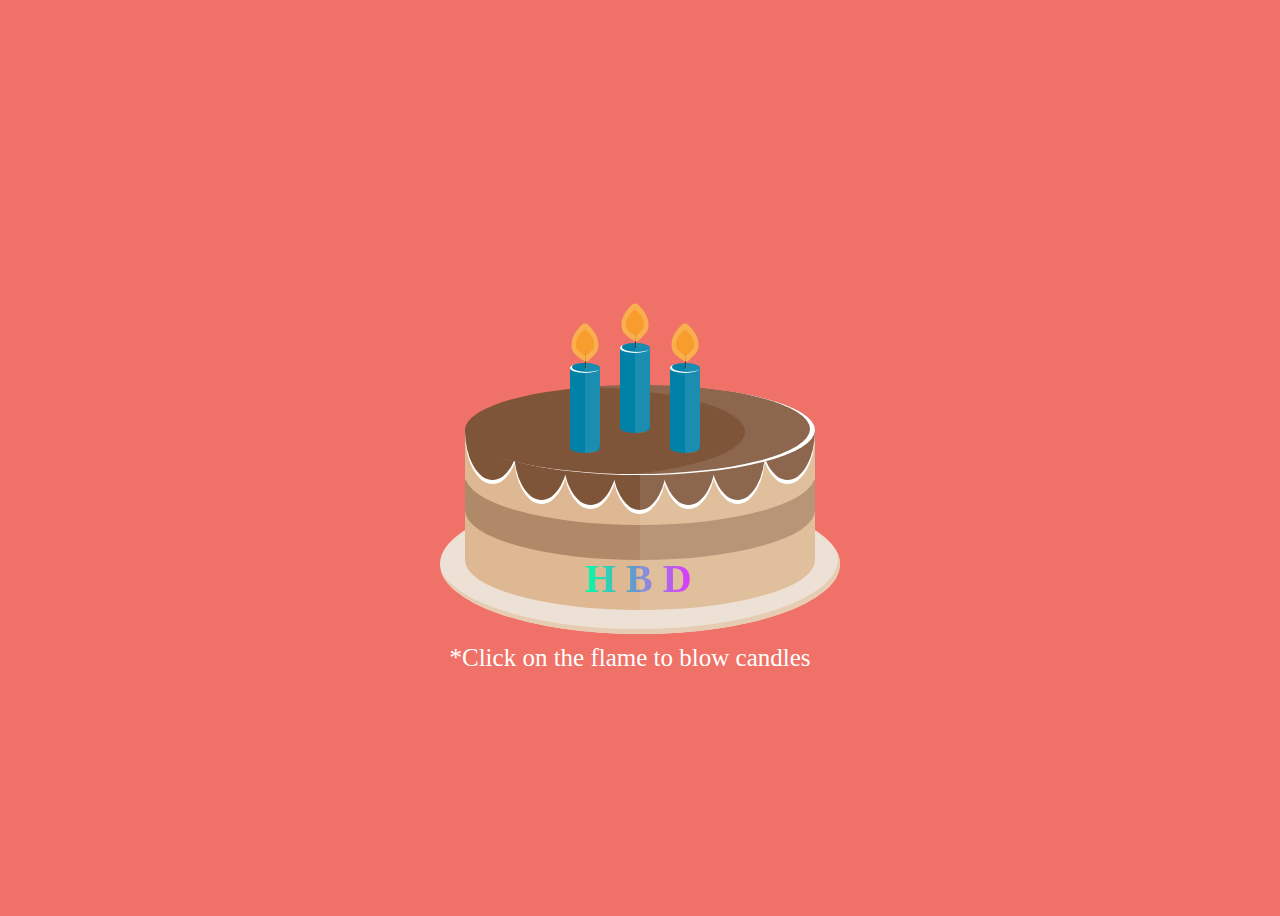
<file: Birthday_cake/index.html>
<!DOCTYPE html>
<html lang="en">
<head>
  <meta charset="UTF-8">
  <meta name="viewport" content="width=device-width, initial-scale=1.0">
  <link rel="stylesheet" href="style.css">
  <title>Birthday Candle</title>
  
</head>
<body>
  
  <div id="birthday-cake">
    <div class="cake">
      <p class="text">Happy Birthday!</p>
      <div class="middle"></div>
      <div class="chocs"></div>
      <div class="top"></div>
      <p class="text3">H B D</p>
    </div>
    <div class="candles">
      <div class="flame"></div>
      <div class="flame2"></div>
      <div class="flame3"></div>
      <div class="shadows"></div>
    </div>
    <p class="text2">*Click on the flame to blow candles</p>
  </div>
  <!-- <div id="volume-bar"></div> -->
  <script src="script.js"></script>
</body>
</html>
</file>
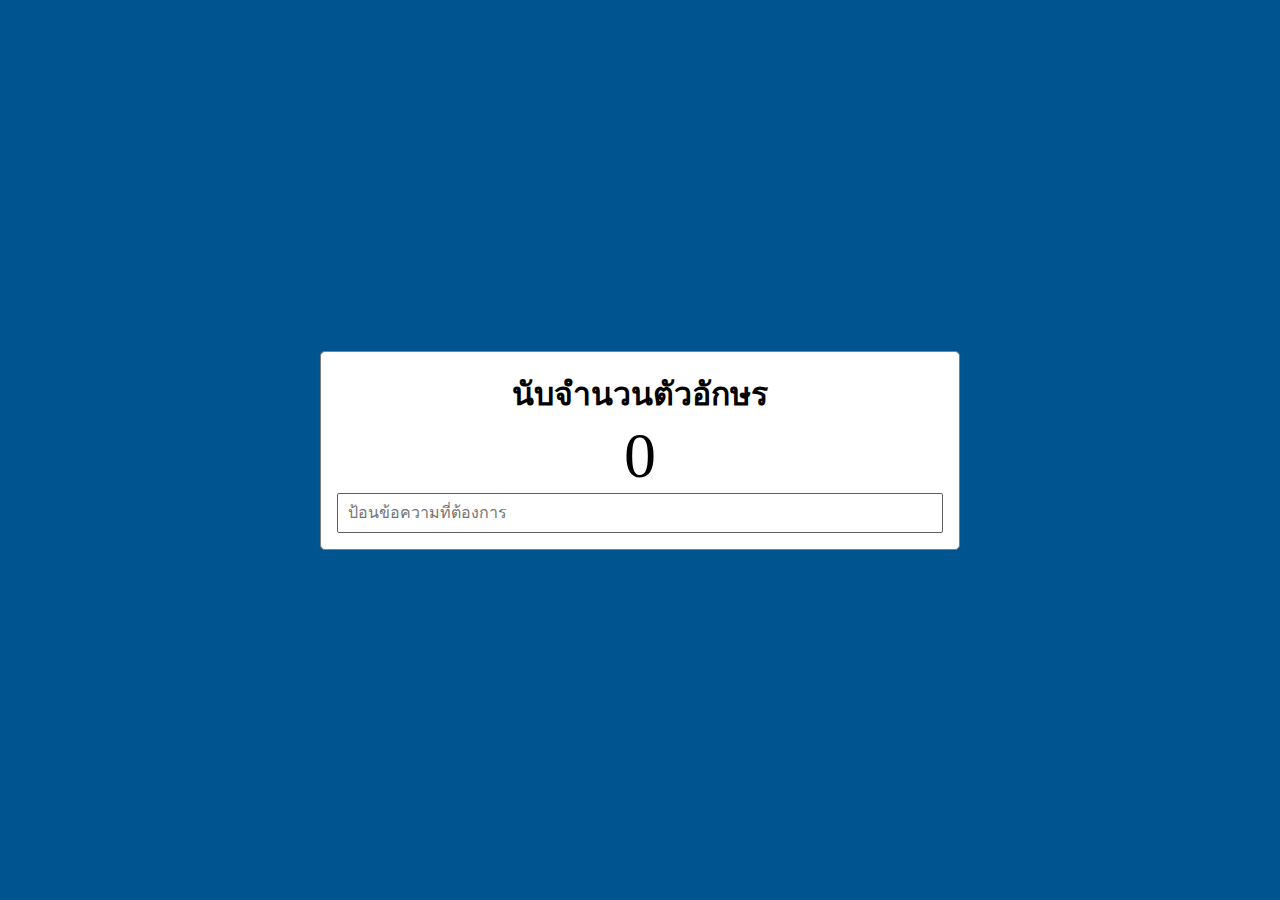
<file: Character-Count/index.html>
<!DOCTYPE html>
<html lang="en">
<head>
    <meta charset="UTF-8">
    <meta name="viewport" content="width=device-width, initial-scale=1.0">
    <link rel="stylesheet" href="style.css">
    <title>Input Character Count</title>
</head>
<body>
    <div class="container">
        <h1>นับจำนวนตัวอักษร</h1>
        <span class="count">0</span>
        <input type="text" placeholder="ป้อนข้อความที่ต้องการ">
    </div>
    <script src="app.js"></script>
</body>
</html>
</file>
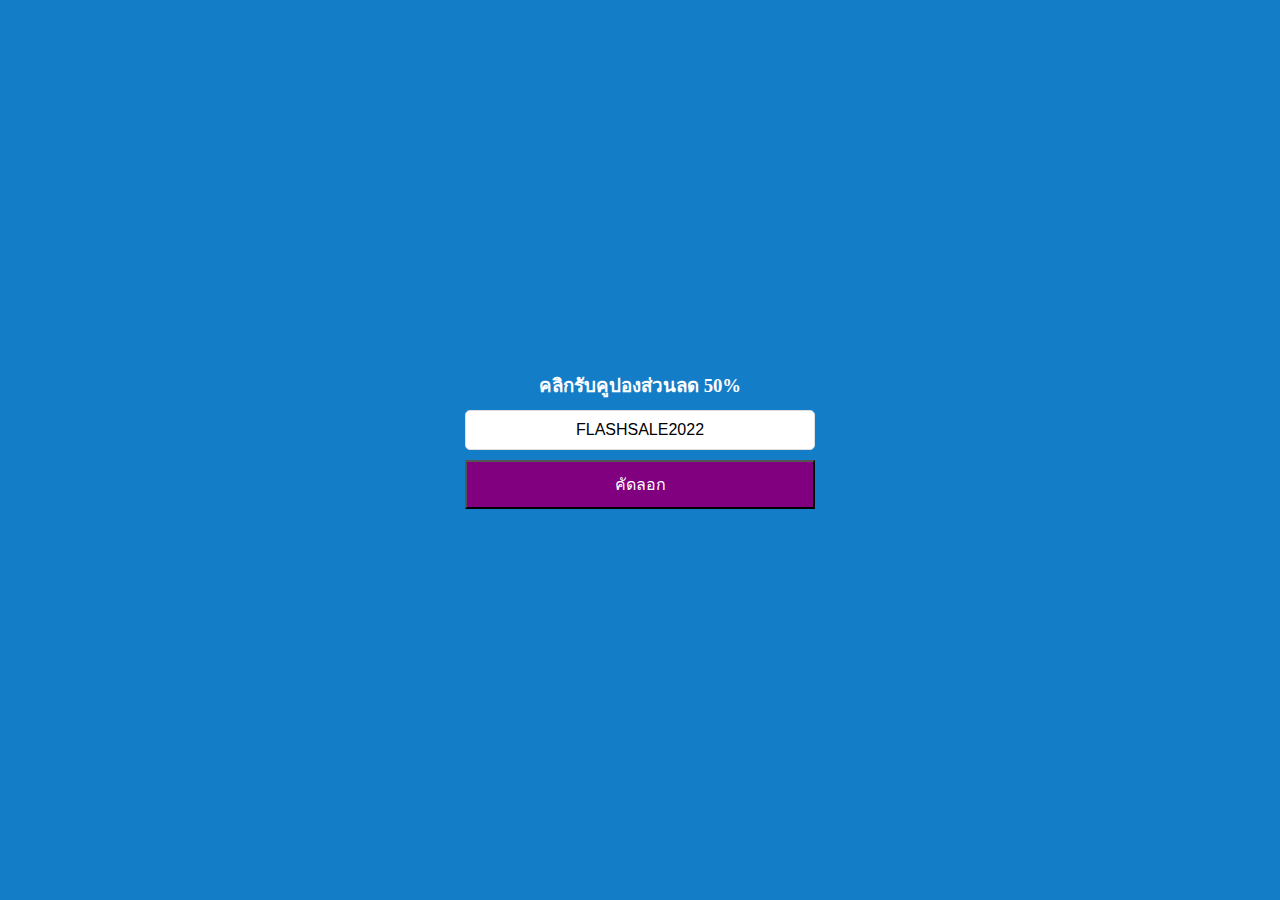
<file: ClicktoCopy/index.html>
<!DOCTYPE html>
<html lang="en">
<head>
    <meta charset="UTF-8">
    <meta name="viewport" content="width=device-width, initial-scale=1.0">
    <link rel="stylesheet" href="style.css">
    <title>Click to Copy</title>
</head>
<body>
    <div class="container">
        <h3>คลิกรับคูปองส่วนลด 50%</h3>
        <input type="text" class="coupon" readonly value="FLASHSALE2022">
        <button class="btn">คัดลอก</button>
    </div>
    <script src="script.js"></script>
</body>
</html>
</file>
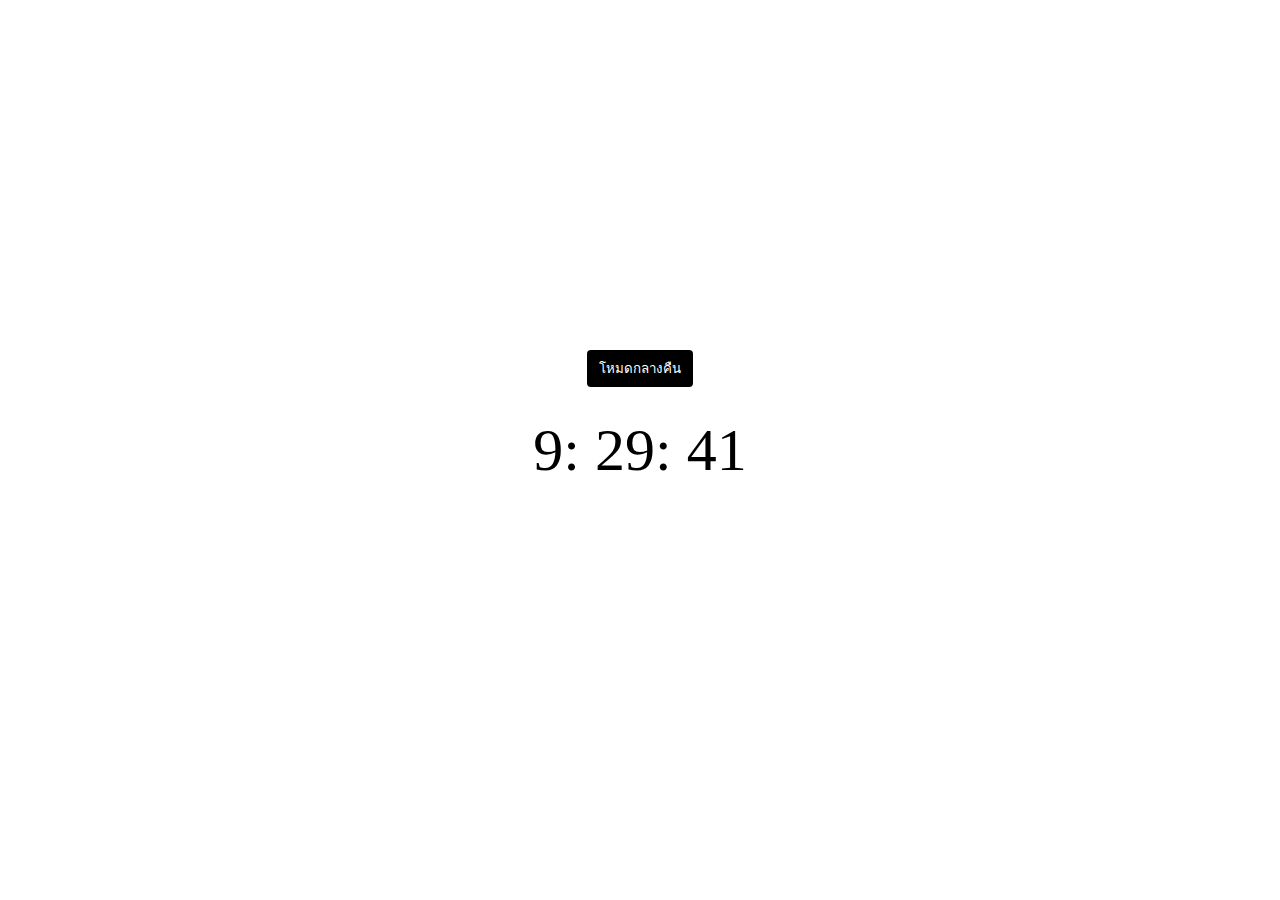
<file: ClockLight-Dark/index.html>
<!DOCTYPE html>
<html lang="en">
<head>
    <meta charset="UTF-8">
    <meta name="viewport" content="width=device-width, initial-scale=1.0">
    <link rel="stylesheet" href="style.css">
    <title>Clock Litgh/Dark Mode</title>
</head>
<body>
    <div class="container">
        <div class="time">เวลาปัจจุบัน</div>
    </div>
    <button class="toggle">โหมดกลางคืน</button>
    <script src="app.js"></script>
</body>
</html>
</file>
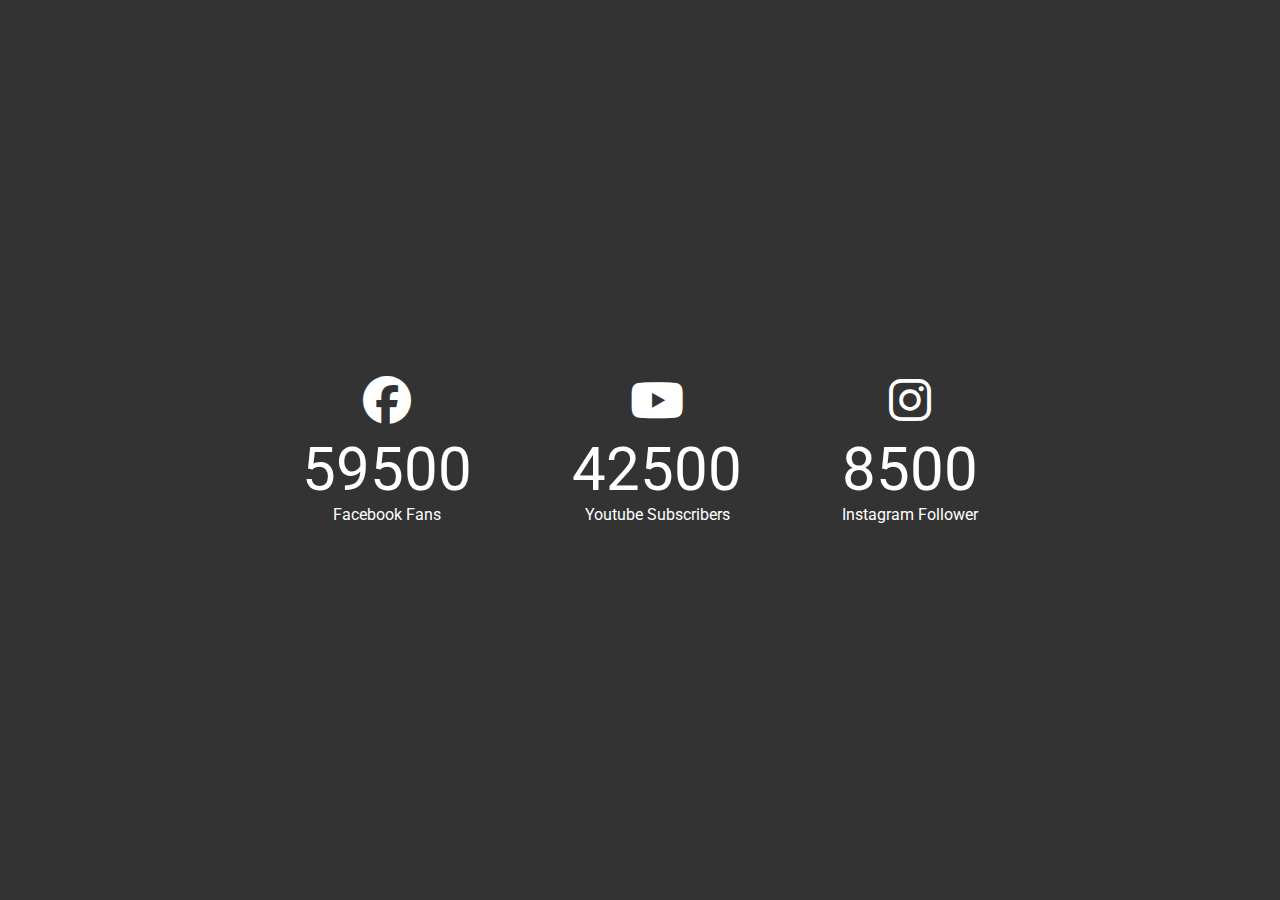
<file: Increment-counter/index.html>
<!DOCTYPE html>
<html lang="en">
<head>
    <meta charset="UTF-8">
    <meta name="viewport" content="width=device-width, initial-scale=1.0">
    <link rel="stylesheet" href="https://cdnjs.cloudflare.com/ajax/libs/font-awesome/6.5.1/css/all.min.css">
    <link rel="stylesheet" href="style.css">
    <title>Increment Counter</title>
</head>
<body>
    <div class="counter-container">
        <i class="fa-brands fa-facebook fa-3x" ></i>
        <div class="counter" data-target="70000">0</div>
        <span>Facebook Fans</span>
    </div>
    <div class="counter-container">
        <i class="fa-brands fa-youtube fa-3x"></i>
        <div class="counter" data-target="50000">0</div>
        <span>Youtube Subscribers</span>
    </div>
    <div class="counter-container">
        <i class="fa-brands fa-instagram fa-3x"></i>
        <div class="counter" data-target="10000">0</div>
        <span>Instagram Follower</span>
    </div>
    
    <script src="app.js"></script>
</body>
</html>
</file>
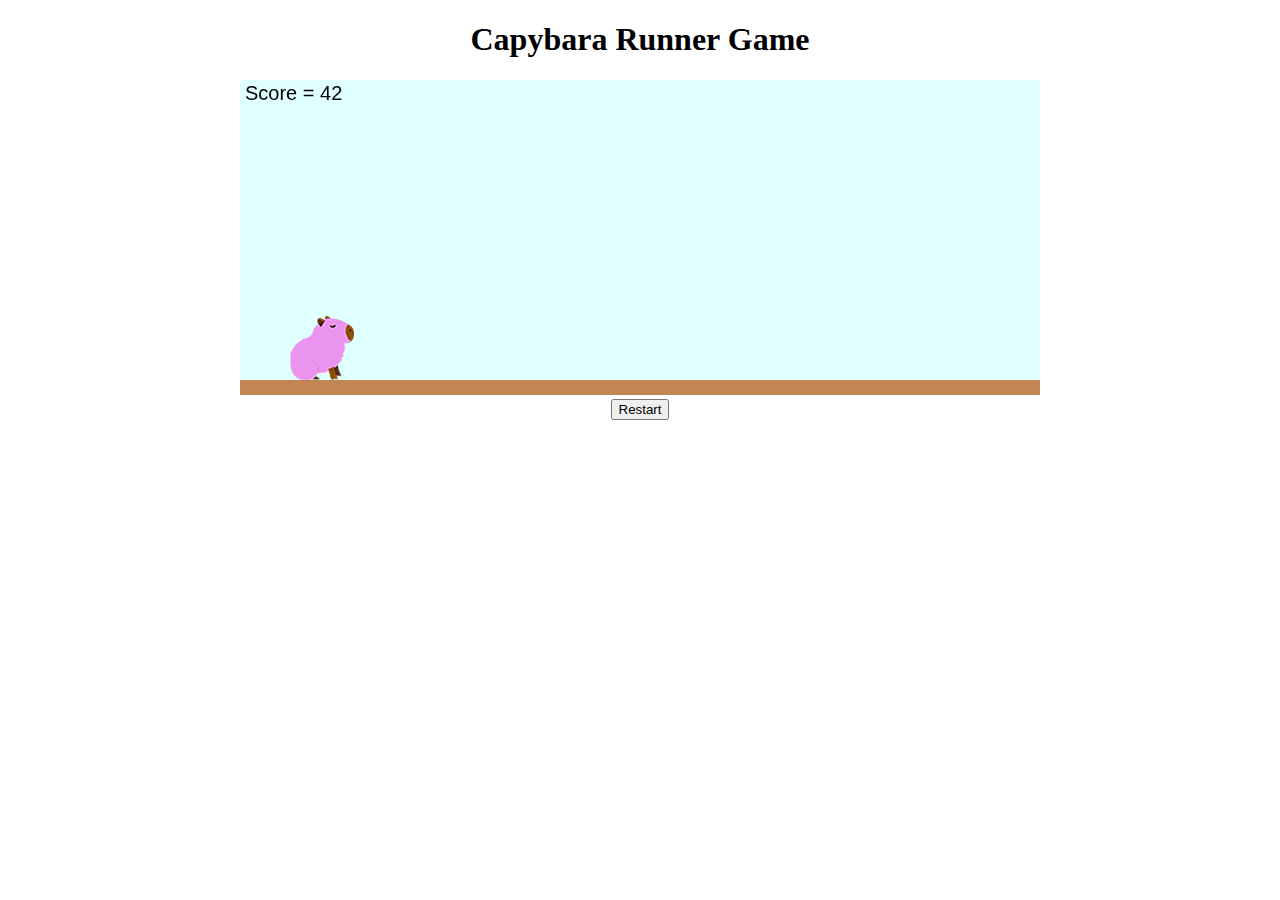
<file: JS-game/index.html>
<!DOCTYPE html>
<html lang="en">
<head>
    <meta charset="UTF-8">
    <meta name="viewport" content="width=device-width, initial-scale=1.0">
    <title>JavaScript Game</title>
    <link rel="stylesheet" href="style.css">
</head>
<body>
    <h1>Capybara Runner Game</h1>
    <canvas id="board"></canvas>
    <br>
    <button id="restart-btn" onclick="restartGame()">Restart</button>
    <script src="app.js"></script>
</body>
</html>
</file>
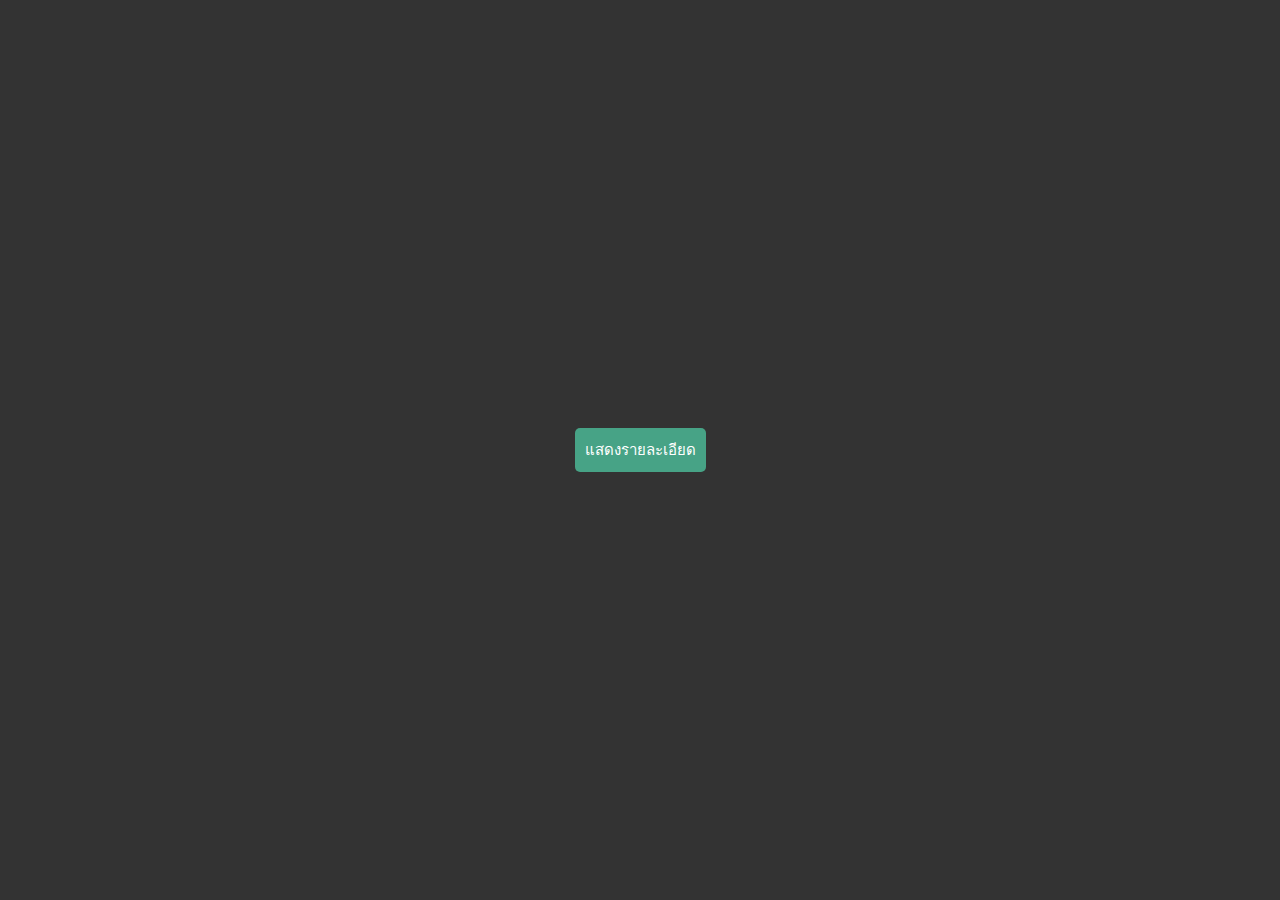
<file: ModalPopup/index.html>
<!DOCTYPE html>
<html lang="en">
<head>
    <meta charset="UTF-8">
    <meta name="viewport" content="width=device-width, initial-scale=1.0">
    <link rel="stylesheet" href="style.css">
    <title>Modal & Popup</title>
</head>
<body>
    <button class="open-btn">แสดงรายละเอียด</button>
    <section class="modal-container">
        <div class="modal">
            <h1>ข้อมูลสินค้า</h1>
            <p>Lorem ipsum dolor sit amet consectetur adipisicing elit. Unde, sequi deserunt modi exercitationem ipsum, corrupti quidem odit rem pariatur saepe error voluptas incidunt ratione in, quis provident perspiciatis repudiandae at.</p>
            <button class="close-btn">ปิด</button>
        </div>
    </section>
    <script src="app.js"></script>
</body>
</html>
</file>
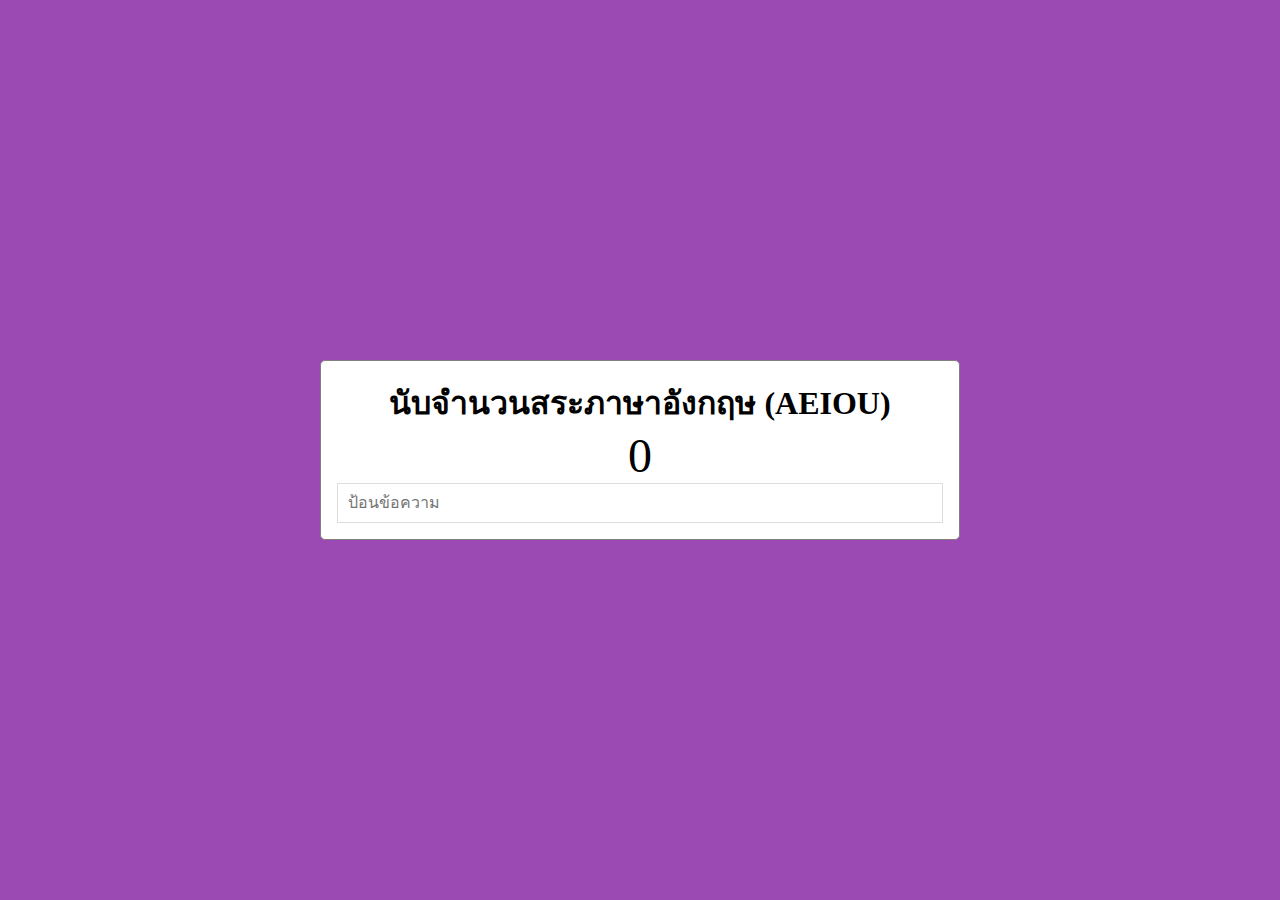
<file: VowelCounting/index.html>
<!DOCTYPE html>
<html lang="en">
<head>
    <meta charset="UTF-8">
    <meta name="viewport" content="width=device-width, initial-scale=1.0">
    <link rel="stylesheet" href="style.css">
    <title>VowelCounting</title>
</head>
<body>
    <div class="container">
        <h1>นับจำนวนสระภาษาอังกฤษ (AEIOU)</h1>
        <span class="count">0</span>
        <input type="text" placeholder="ป้อนข้อความ">
    </div>
    <script src="app.js"></script>
</body>
</html>
</file>
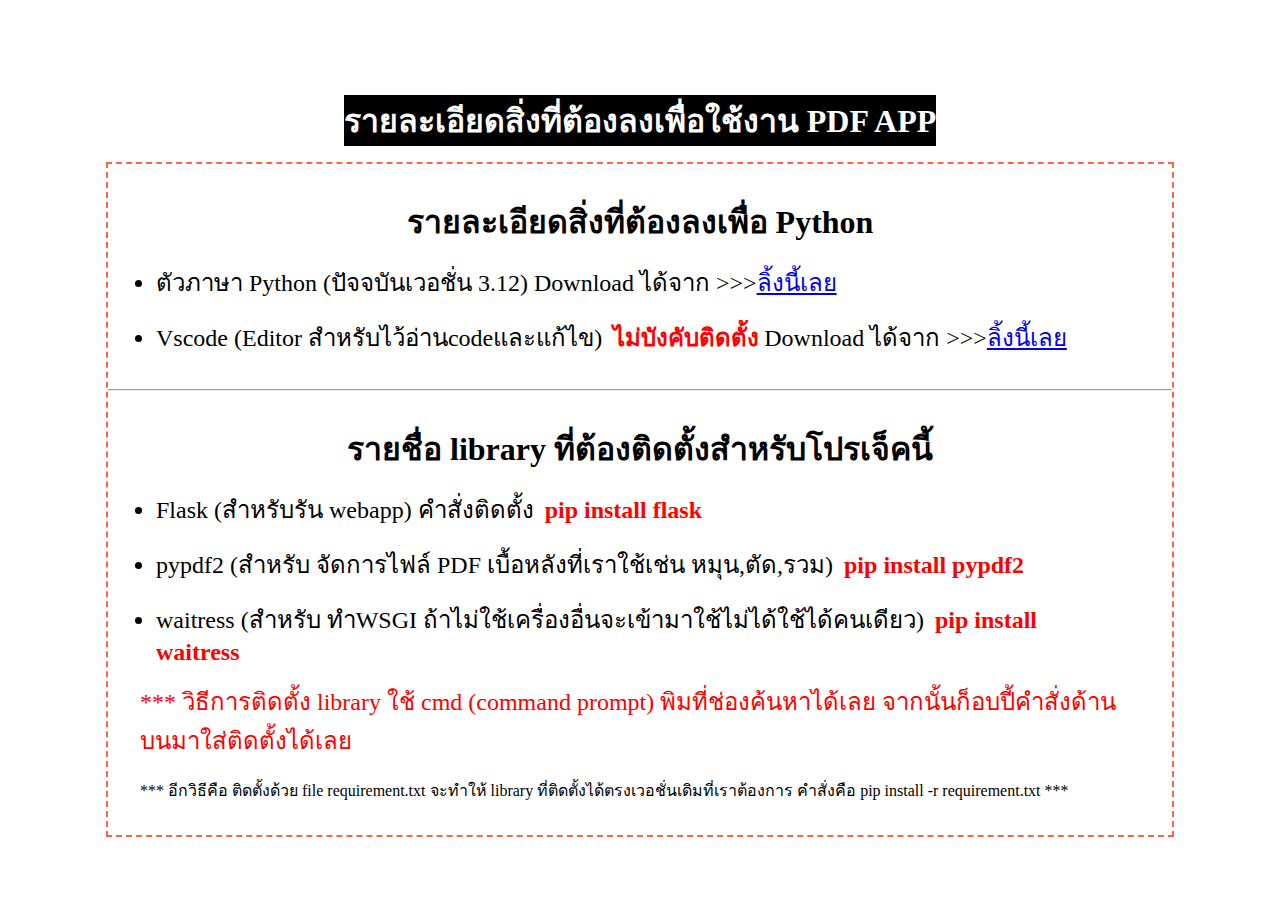
<file: pdfmanual.html>
<!DOCTYPE html>
<html lang="en">
<head>
    <meta charset="UTF-8">
    <meta name="viewport" content="width=device-width, initial-scale=1.0">
    <title>Document</title>
    <style>
        *{
            margin: 0;
            padding: 0;
            box-sizing: border-box;
        }
        body{
            display: flex;
            flex-direction: column;
            justify-content: center;
            align-items: center;
            height: 100vh;
        }
        #title{
            background-color: black;
            color: white;
        }
        
        h1{
            margin: 2rem;
            margin-bottom:1rem ;
            font-size: 2rem;
            text-align: center;
        }

        .container{
            border: dashed 2px tomato;
        }

        .detail{
            margin: 2rem;
            width: 1000px;
        }

        li{
            font-size: 1.5rem;
            margin: 1rem;
        }

        b{
            font-size: 1.5rem;
            margin: 5px;
            color: red;
        }
        .remark{
            font-size: 1.5rem;
            color: red;
        }
    </style>
</head>
<body>
    <h1 id="title">รายละเอียดสิ่งที่ต้องลงเพื่อใช้งาน PDF APP</h1>
    <div class="container">
        <div class="detail">
            <h1>รายละเอียดสิ่งที่ต้องลงเพื่อ Python</h1>
        <ul>
            <li>ตัวภาษา Python (ปัจจบันเวอชั่น 3.12) Download ได้จาก >>><a href="https://www.python.org/">ลิ้งนี้เลย</a></li>
            <li>Vscode (Editor สำหรับไว้อ่านcodeและแก้ไข) <b >ไม่บังคับติดตั้ง</b>Download ได้จาก >>><a href="https://code.visualstudio.com/">ลิ้งนี้เลย</a></li>
        </ul>
        </div>
        <hr>
        <div class="detail">
            <h1>รายชื่อ library ที่ต้องติดตั้งสำหรับโปรเจ็คนี้</h1>
        <ul>
            <p></p>
            <li>Flask (สำหรับรัน webapp) คำสั่งติดตั้ง  <b>pip install flask</b> </li>
            <li>pypdf2 (สำหรับ จัดการไฟล์ PDF เบื้อหลังที่เราใช้เช่น หมุน,ตัด,รวม) <b>pip install pypdf2</b></li>
            <li>waitress (สำหรับ ทำWSGI ถ้าไม่ใช้เครื่องอื่นจะเข้ามาใช้ไม่ได้ใช้ได้คนเดียว) <b>pip install waitress</b></li>
            <p class="remark">*** วิธีการติดตั้ง library ใช้ cmd (command prompt) พิมที่ช่องค้นหาได้เลย จากนั้นก็อบปี้คำสั่งด้านบนมาใส่ติดตั้งได้เลย </p>
            <br>
            <p >*** อีกวิธีคือ ติดตั้งด้วย file requirement.txt จะทำให้ library ที่ติดตั้งได้ตรงเวอชั่นเดิมที่เราต้องการ คำสั่งคือ pip install -r requirement.txt  ***</p>
        </div>
    </div>
</body>
</html>
</file>
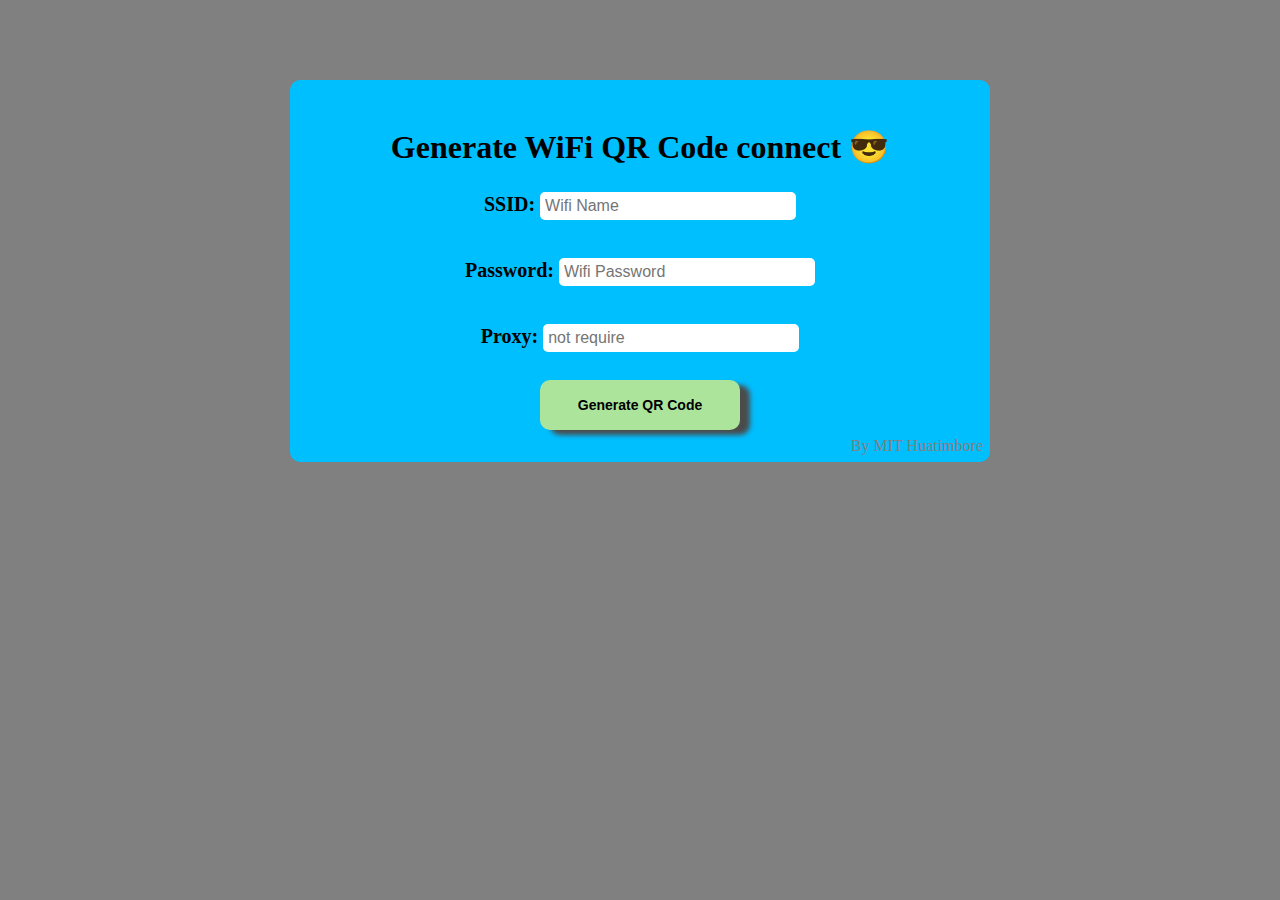
<file: qrwifi/qrwifi.html>
<!DOCTYPE html>
<html>

<head>
  <script src="qrcode.js"></script>
  <style>
    * {
      margin: 0;
      padding: 0;
      box-sizing: border-box;
    }
    
    body {
      display: flex;
      justify-content: center;
      background-color: gray;
    }
    
    body h1 {
      margin: 1rem;
      text-align: center;
    }
    
    .container {
      position: relative;
      margin: 5rem;
      padding: 2rem;
      width: 700px;
      overflow-wrap: normal;
      border-radius: 10px;
      background-color: deepskyblue;
    }

    .wifiForm{
      position: relative;
      display: flex;
      flex-direction: column;
      align-items: center;
    }
    
    .container label {
      margin: 5px;
      font-size: 20px;
      font-weight: bold;
    }
    
    .container label::placeholder {
      text-align: center;
    }
    
    #generate-btn {
      width: 200px;
      height: 50px;
      font-size: 14px;
      font-weight: bold;
      border: none;
      border-radius: 10px;
      background-color: rgb(172, 228, 155);
      box-shadow: 10px 5px 5px rgb(75, 75, 75);
    }

    #generate-btn:hover{
      transform: scale(1.2);
    }
    
    #qrcode img {
      width: 256px;
      height: 256px;
      margin-top: 20px;
      margin-bottom: 20px;
    }
    
    input[type="text"],input[type="password"] {
      width: 256px;
      padding: 5px;
      margin: 5px 0;
      font-size: 16px;
      border-radius: 5px;
      border: none;
    }

    #showpwd{
      position: absolute;
      top:73px;
      right: 40px;
    }

    .signature{
      margin: 5px;
      padding: 2px;
      position: absolute;
      right: 0;
      color: gray;
    }
    
  </style>
</head>

<body>
  <div class="container">
    <h1>Generate WiFi QR Code connect &#x1F60E</h1>
    
    <form class="wifiForm">
      <div id="qrcode"></div>
      
      <label for="ssid">SSID: <input type="text" id="ssid" placeholder="Wifi Name" required></label>
      <br>
      <label for="password">Password: <input type="text" id="password" placeholder="Wifi Password" required></label>
      <br>
      <label for="proxy">Proxy: <input type="text" id="proxy" placeholder="not require"></label>
      <br>
      <button type="submit" id="generate-btn">Generate QR Code</button>
    </form>
      <span class="signature">By MIT Huatimbore</span>
  </div>

  <script>
    const wifiForm = document.querySelector(".wifiForm");
    const generateButton = document.getElementById("generate-btn");
    const qrcodeContainer = document.getElementById("qrcode");


    wifiForm.addEventListener("submit",  (event)=> {
      event.preventDefault(); // Prevent the form from submitting and page reloading

      const ssid = document.getElementById("ssid").value;
      const password = document.getElementById("password").value;
      const proxy = document.getElementById("proxy").value;
      const data = `WIFI:T:WPA;S:${ssid};P:${password};PROXY:${proxy};;`;

      // Clear previous QR code
      qrcodeContainer.innerHTML = "";

      // Generate new QR code
      const qrcode = new QRCode(qrcodeContainer, {
        text: data,
        width: 256,
        height: 256,
        colorDark: "#000000",
        colorLight: "#FFFFFF",
        correctLevel: QRCode.CorrectLevel.M
      });
    });
  </script>
</body>



</html>
</file>
<file: Birthday_cake/style.css>
/* This JavaScript code snippet is waiting for the DOM (Document Object Model) to be fully loaded
before executing the script. It uses the `DOMContentLoaded` event listener to ensure that the script
runs only after the HTML content has been completely parsed and loaded. */
body {
  display: flex;
  height: 100vh;
  align-items: center;
  justify-content: center;
  overflow: hidden;
  background-color: #f07167;
  transition: background-color 1s ease; 
}

#birthday-cake {
  position: relative;
  top: 50px;
  left: 0;
}

#birthday-cake::before {
  content: "";
  position: absolute;
  background-color: #ede0d4;
  width: 400px;
  height: 140px;
  border-radius: 50%;
  transform: translate(-50%, -10%);
  box-shadow: inset -2px -5px #e6ccb2;
}

.cake {
  position: absolute;
  background-color: #ddb892;
  width: 350px;
  height: 130px;
  transform: translate(-50%, -60%);
}

.cake::before,
.cake::after {
  content: "";
  position: absolute;
}

.cake::before,
.middle,
.middle::before {
  border-radius: 50% 50% 50% 50%/ 0% 0% 100% 100%;
  width: 350px;
  height: 50px;
}

.cake::before {
  background-color: #ddb892;
  top: 130px;
}

.cake::after {
  background-color: #b08968;
  width: 350px;
  height: 30px;
  top: 50px;
}

.middle {
  position: absolute;
  background-color: #b08968;
  top: 80px;
  z-index: 1;
}

.middle::before {
  content: "";
  position: absolute;
  background-color: #ddb892;
  top: -35px;
}

.top {
  position: absolute;
  background-color: #7f5539;
  width: 350px;
  height: 90px;
  border-radius: 50%;
  z-index: 2;
  top: -45px;
  box-shadow: inset -5px -1px #fff, inset -70px 2px rgba(255, 255, 255, 0.1);
}

.chocs {
  position: absolute;
  width: 55px;
  height: 50px;
  background-color: #7f5539;
  top: 0;
  z-index: 1;
  border-radius: 50% 50% 50% 50%/ 0% 0% 100% 100%;
  box-shadow: 49px 20px #7f5539, 98px 25px #7f5539, 147px 30px #7f5539,
    196px 25px #7f5539, 245px 20px #7f5539, 295px 0 #7f5539, 0px 4px #fff,
    49px 24px #fff, 98px 29px #fff, 147px 34px #fff, 196px 29px #fff,
    245px 24px #fff, 295px 4px #fff;
}

.chocs::before {
  content: "";
  position: absolute;
  width: 175px;
  height: 180px;
  background-color: rgba(255, 255, 255, 0.1);
  border-radius: 100% 0 100% 0/ 0% 72% 28% 100%;
  left: 175px;
  top: 0;
}

.candles {
  position: absolute;
  width: 30px;
  height: 80px;
  background-color: #0081a7;
  top: -160px;
  left: -20px;
  box-shadow: 50px 20px #0081a7, -50px 20px #0081a7;
}

.candles::before {
  content: "";
  position: absolute;
  width: 30px;
  height: 10px;
  background-color: #0081a7;
  border-radius: 50%;
  top: -5px;
  box-shadow: 0 80px #0081a7, -50px 20px #0081a7, -50px 100px #0081a7,
    50px 20px #0081a7, 50px 100px #0081a7, inset 2px -1px #fff;
}

.candles::after {
  content: "";
  position: absolute;
  width: 30px;
  height: 10px;
  border-radius: 50%;
  top: 15px;
  left: 50px;
  box-shadow: inset 2px -1px #fff;
}

.shadows {
  position: absolute;
  width: 30px;
  height: 10px;
  border-radius: 50%;
  box-shadow: inset 2px -1px #fff;
  left: -50px;
  top: 15px;
}

.shadows::before {
  content: "";
  position: absolute;
  background-color: #333;
  width: 1.5px;
  height: 15px;
  left: 14.5px;
  top: -10px;
  box-shadow: 50px -20px #333, 100px 0 #333;
}

.shadows::after {
  content: "";
  position: absolute;
  width: 15px;
  height: 90px;
  left: 15px;
  border-radius: 0% 100% 50% 50%/ 100% 6% 10% 0%;
  background-color: rgba(255, 255, 255, 0.1);
  box-shadow: 50px -20px rgba(255, 255, 255, 0.1),
    100px 0 rgba(255, 255, 255, 0.1);
}

.flame,
.flame2,
.flame3 {
  cursor: pointer;
  width: 30px;
  height: 30px;
  transform: rotate(-45deg);
  z-index: 4;
  background-color: rgba(252, 191, 73, 0.8);
  transition: 0.5s;
  animation: flame 0.5s infinite;
}

.flame,
.flame::before,
.flame2,
.flame2::before,
.flame3,
.flame3::before {
  position: absolute;
  border-radius: 80% 15% 55%/ 55% 15% 80% 50%;
}

.flame {
  top: -40px;
}
.flame2,
.flame3 {
  top: -20px;
}

.flame2 {
  left: -50px;
}

.flame3 {
  left: 50px;
}

.flame::before,
.flame2::before,
.flame3::before {
  content: "";
  background-color: rgba(247, 127, 0, 0.4);
  width: 20px;
  height: 20px;
  top: 5px;
  left: 5px;
}

@keyframes flame {
  0%,
  25%,
  100% {
    transform: scaleY(1) rotate(-45deg);
  }
  50%,
  75% {
    transform: scaleY(1.1) rotate(-45deg);
  }
}

.text,
.text2 {
  position: absolute;
  color: white;
  font-family: "Brush Script MT", cursive;
  text-align: center;
}

.text {
  font-size: 60px;
  font-weight: bold;
  background: -webkit-linear-gradient(left, #00ffa3, #dc1fff);
  -webkit-background-clip: text;
  -webkit-text-fill-color: transparent;
  background-clip: text;
  color: transparent; /* Fallback color as transparent */
  text-align: center;
  width: 350px;
  font-size: 50px;
  top: -160px;
  left: 10px;
  transition: 0.3;
  opacity: 0;
}

.text2 {
  font-size: 25px;
  font-family: "Sriracha", cursive;
  font-weight: 400;
  font-style: normal;
  width: 500px;
  top: 105px;
  left: -260px;
  line-height: 1.6;
}

.text3 {
  position: absolute;
  font-family: "Sriracha", cursive;
  font-weight: 400;
  font-style: normal;
  font-weight: bold;
  background: -webkit-linear-gradient(left, #00ffa3, #dc1fff);
  -webkit-background-clip: text;
  -webkit-text-fill-color: transparent;
  background-clip: text;
  color: transparent; /* Fallback color as transparent */
  text-align: center;
  font-size: 40px;
  top: 85px;
  left: 120px;
  color: #3e141686;
}

@import url("https://fonts.googleapis.com/css2?family=Sriracha&display=swap");
</file>
<file: Character-Count/style.css>
*{
    margin: 0;
    padding: 0;
    box-sizing: border-box;
}
body{
    display: flex;
    align-items: center;
    flex-direction: column;
    justify-content: center;
    min-height: 100vh;
    background: #005490;
}
.container{
    width: 40rem;
    border: 1px solid gray;
    background: white;
    text-align: center;
    padding: 1rem;
    border-radius: 5px;
}
.count{
    font-size: 4rem;
    padding: 0 1rem;
    text-align: center;
}
input[type="text"]{
    display: block;
    font-size: 16px;
    border: 1px solid #605d5d;
    border-radius: 2px;
    padding: 10px;
    width: 100%;
    outline: none;
}
</file>
<file: ClicktoCopy/style.css>
*{
    margin: 0;
    padding: 0;
    box-sizing: border-box;
}
body{
    background: #147dc8;
    display: flex;
    flex-direction: column;
    justify-content: center;
    align-items: center;
    min-height: 100vh;
    margin: 0;
}
.container{
    margin: 30 auto;
    width: 350px;
}
h3{
    color: white;
    text-align: center;
    margin: 10px;
}
input[type="text"]{
    border: 1px solid #dedede;
    border-radius: 5px;
    text-align: center;
    display: block;
    font-size: 16px;
    padding: 10px;
    width: 100%;
}
.btn{
    background: purple;
    cursor: pointer;
    color: #fff;
    width: 100%;
    display: block;
    margin: 10px 0 30px;
    padding: 10px;
    font-size: 16px;
    
}
</file>
<file: ClockLight-Dark/style.css>
*{
    box-sizing: border-box;
}
:root{
    --primary-color:#000;
    --secondary-color:#fff;
}
body{
    display: flex;
    align-items: center;
    justify-content: center;
    height: 100vh;
    overflow: hidden;
    margin: 0;
}

.time{
    font-size: 60px;
}
.toggle{
    cursor: pointer;
    background: var(--primary-color);
    color: var(--secondary-color);
    border: 0;
    border-radius: 4px;
    padding: 8px 12px;
    position: absolute;
    top: 350px;
}

html.dark{
    --primary-color:#fff;
    --secondary-color:#333;
}
html.dark{
    background: #111;
    color: var(--primary-color);
}
html{
    transition: all 0.5s ease-in;
}
</file>
<file: Increment-counter/style.css>
@import url('https://fonts.googleapis.com/css2?family=Roboto:ital,wght@0,500;1,500&display=swap');
*{
    margin: 0;
    padding: 0;
    box-sizing: border-box;
}
body{
    font-family: 'Roboto', sans-serif;
    background: #333;
    color: white;
    display: flex;
    align-items: center;
    justify-content: center;
    height: 100vh;
    overflow: hidden;
    margin: 0;
}
.counter-container{
    display: flex;
    flex-direction: column;
    justify-content: center;
    text-align: center;
    margin: 30px 50px;
}
.counter{
    font-size: 60px;
    margin-top: 10px;
}
</file>
<file: JS-game/style.css>
#board{
    background-color: lightcyan;
    border-bottom: 15px solid rgb(193, 134, 84);
}
body{
    text-align: center;
}
</file>
<file: ModalPopup/style.css>
*{
    margin: 0;
    padding: 0;
    box-sizing: border-box;
}
body{
    line-height: 1.8;
    min-height: 100vh;
    width: 100%;
    display: flex;
    justify-content: center;
    align-items: center;
    background: #333;
}
button{
    border: none;
    background: #47a386;
    padding: 10px;
    color: white;
    font-size: 15px;
    outline: none;
    cursor: pointer;
    border-radius: 5px;
}
.modal-container{
    position: fixed;
    top: 0;
    left: 0;
    background: rgba(0,0,0,0.35);
    width: 100vw;
    height: 100vh;
    display: flex;
    justify-content: center;
    align-items: center;
    pointer-events: none;
    opacity: 0;
    transition: all 0.2s ease-in-out;
}
.modal{
    background: white;
    border-radius: 6px;
    box-shadow: 0 2px 4px rgba(0,0,0,0.25);
    padding: 30px 50px;
    width: 40rem;
    
    & h1,p{
        margin: 1rem;
    }
}

.show{
    opacity: 1;
    pointer-events: auto;
}
</file>
<file: VowelCounting/style.css>
*{
    margin: 0;
    padding: 0;
    box-sizing: border-box;
}
body{
    background: rgb(154, 74, 178);
    display: flex;
    flex-direction: column;
    justify-content: center;
    align-items: center;
    min-height: 100vh;
    margin:0;
}
.container{
    width: 40rem;
    border: 1px solid gray;
    padding: 1rem;
    background: white;
    text-align: center;
    border-radius: 5px;
}
.count{
    font-size: 3rem;
    padding: 0 1rem;
    text-align: center;
}
input[type="text"]{
    border: 1px solid #dedede;
    display: block;
    font-size: 16px;
    padding: 10px;
    width:100%;
    outline: none;
}
</file>
